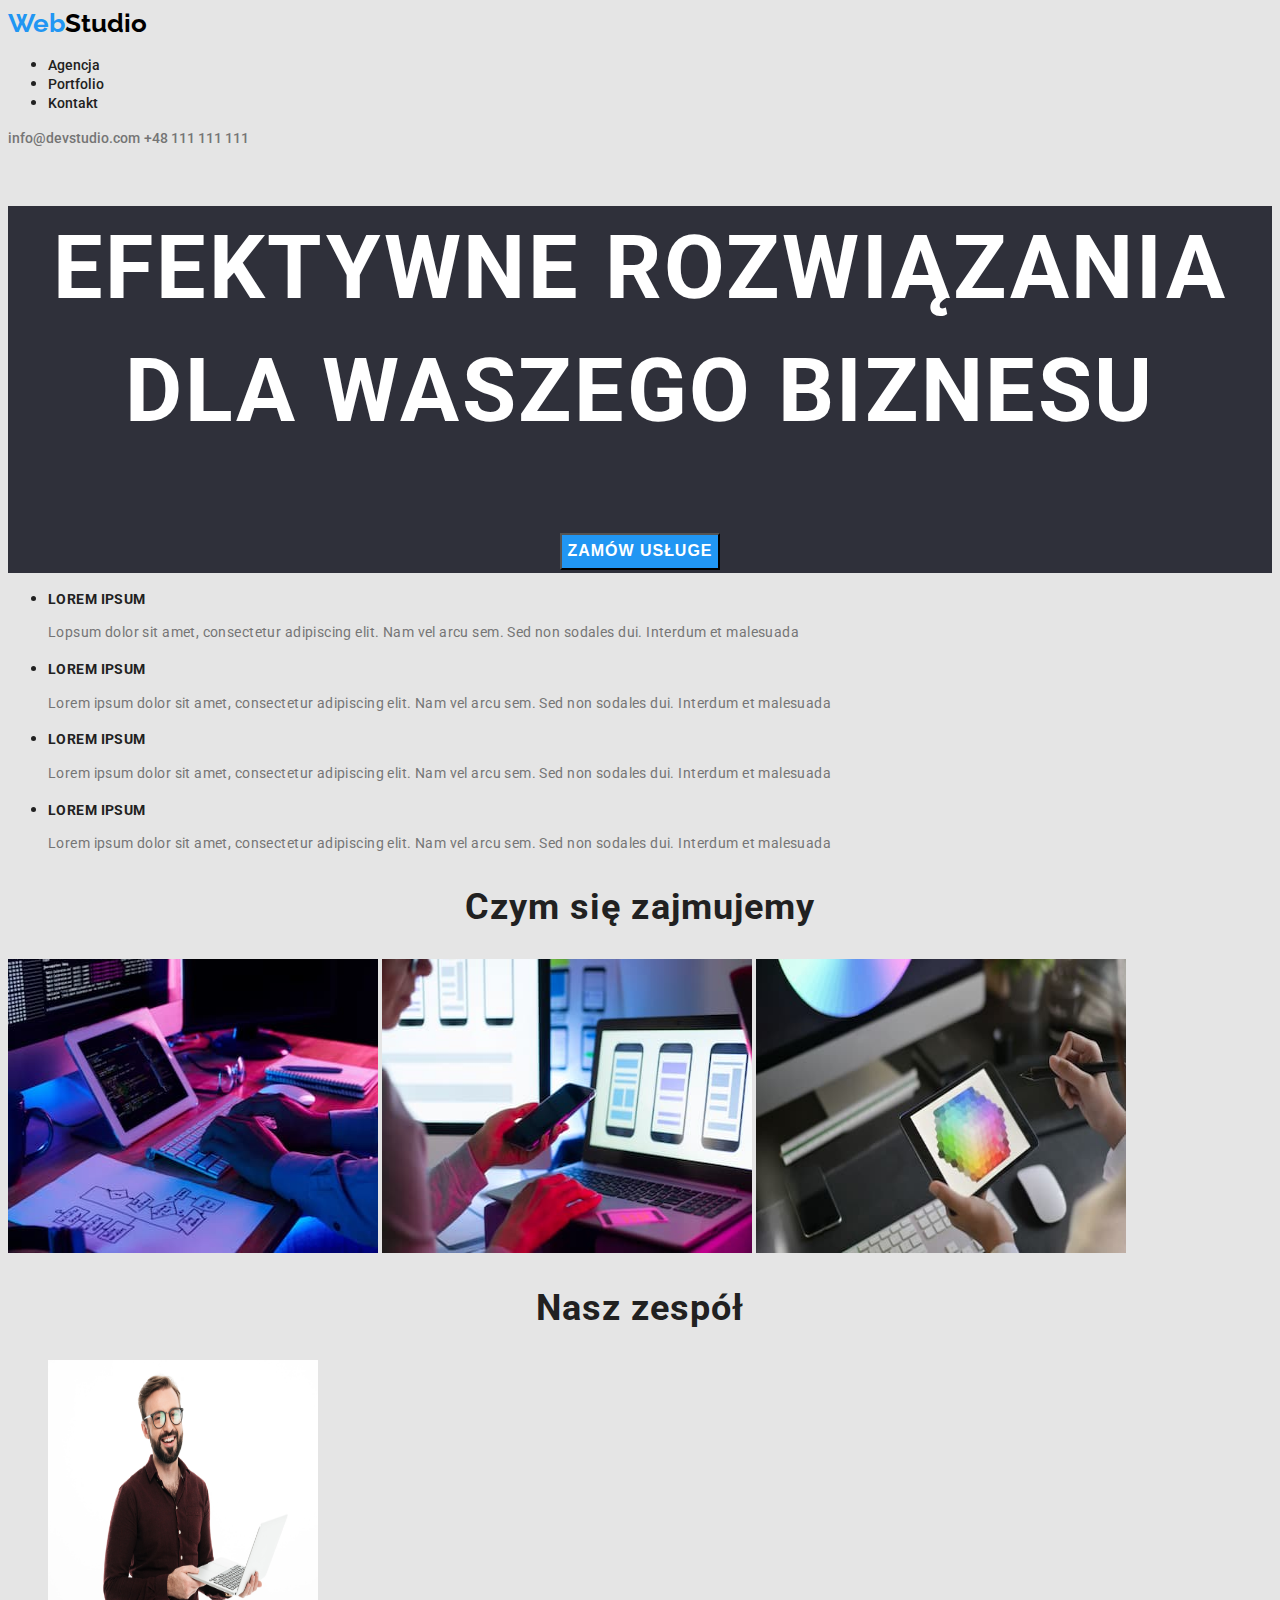
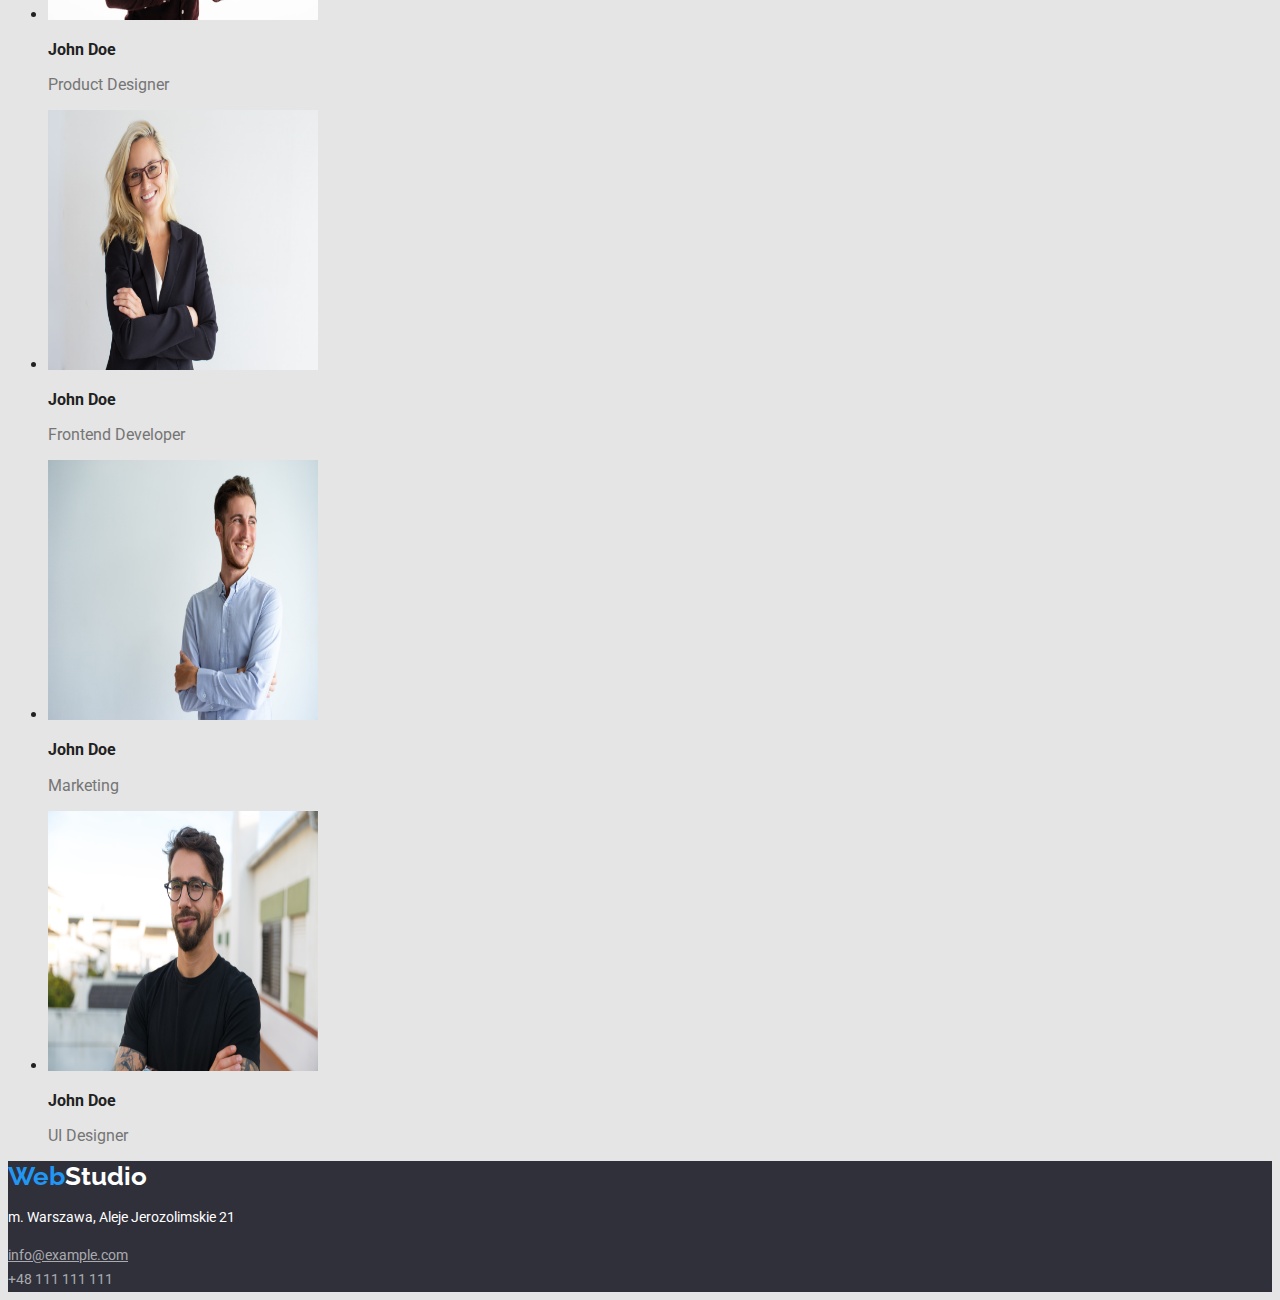
<file: index.html>
<!DOCTYPE html>
<html lang="pl">
  <head>
    <meta charset="UTF-8" />
    <meta http-equiv="X-UA-Compatible" content="IE=edge" />
    <meta name="viewport" content="width=device-width, initial-scale=1.0" />
    <title>Homework 1</title>
    <link rel="preconnect" href="https://fonts.googleapis.com" />
    <link rel="preconnect" href="https://fonts.gstatic.com" crossorigin />
    <link
      href="https://fonts.googleapis.com/css2?family=Raleway:wght@700&family=Roboto:wght@400;500;700;900&display=swap"
      rel="stylesheet"
    />
    <link rel="stylesheet" href="css/styles.css" />
  </head>
  <body>
    <header>
      <a class="logo" href="./index.html"
        ><span class="logo-web">Web</span>Studio</a
      >
      <nav>
        <ul>
          <li><a class="navigation" href="agencja">Agencja</a></li>
          <li><a class="navigation" href="portfolio">Portfolio</a></li>
          <li><a class="navigation" href="kontakt">Kontakt</a></li>
        </ul>
      </nav>
      <a class="contacts" href="mailto:info@devstudio.com">
        info@devstudio.com</a
      >
      <a class="contacts" href="tel:+48111111111"> +48 111 111 111</a>
    </header>
    <main>
      <section class="wrapper">
        <h1>EFEKTYWNE ROZWIĄZANIA DLA WASZEGO BIZNESU</h1>
        <button class="button-item" type="button">ZAMÓW USŁUGE</button>
      </section>
      <section>
        <ul>
          <li>
            <h3 class="list">LOREM IPSUM</h3>
            <p class="list-items">
              Lopsum dolor sit amet, consectetur adipiscing elit. Nam vel arcu
              sem. Sed non sodales dui. Interdum et malesuada
            </p>
          </li>
          <li>
            <h3 class="list">LOREM IPSUM</h3>
            <p class="list-items">
              Lorem ipsum dolor sit amet, consectetur adipiscing elit. Nam vel
              arcu sem. Sed non sodales dui. Interdum et malesuada
            </p>
          </li>
          <li>
            <h3 class="list">LOREM IPSUM</h3>
            <p class="list-items">
              Lorem ipsum dolor sit amet, consectetur adipiscing elit. Nam vel
              arcu sem. Sed non sodales dui. Interdum et malesuada
            </p>
          </li>
          <li>
            <h3 class="list">LOREM IPSUM</h3>
            <p class="list-items">
              Lorem ipsum dolor sit amet, consectetur adipiscing elit. Nam vel
              arcu sem. Sed non sodales dui. Interdum et malesuada
            </p>
          </li>
        </ul>
      </section>
      <section>
        <h2 class="description">Czym się zajmujemy</h2>
        <img
          src="images/photo1.jpg"
          width="370"
          height="294"
          alt="programming"
        />
        <img
          src="images/photo2.jpg"
          width="370"
          height="294"
          alt="smartphone and laptop"
        />
        <img
          src="images/photo3.jpg"
          width="370"
          height="294"
          alt="colors checking"
        />
      </section>
      <section>
        <h2 class="description">Nasz zespół</h2>
        <ul>
          <li>
            <img
              src="images/photo4.jpg"
              width="270"
              height="260"
              alt="photo of a man"
            />
            <h3 class="employees">John Doe</h3>
            <p class="employees-description">Product Designer</p>
          </li>

          <li>
            <img
              src="images/photo5.jpg"
              width="270"
              height="260"
              alt="photo of a woman"
            />
            <h3 class="employees">John Doe</h3>
            <p class="employees-description">Frontend Developer</p>
          </li>
          <li>
            <img
              src="images/photo6.jpg"
              width="270"
              height="260"
              alt="photo of a man"
            />
            <h3 class="employees">John Doe</h3>
            <p class="employees-description">Marketing</p>
          </li>
          <li>
            <img
              src="images/photo7.jpg"
              width="270"
              height="260"
              alt="photo of a man"
            />
            <h3 class="employees">John Doe</h3>
            <p class="employees-description">UI Designer</p>
          </li>
        </ul>
      </section>
    </main>
    <footer class="footer">
      <a class="logo-footer" href="./index.html"
        ><span class="logo-web">Web</span>Studio</a
      >
      <address>
        <p class="address">m. Warszawa, Aleje Jerozolimskie 21</p>
        <a class="contacts-footer" href="mailto:info@example.com">
          <span class="contacts-mail">info@example.com</span></a
        >
        <br />
        <a class="contacts-footer" href="tel:+48111111111"> +48 111 111 111</a>
        <br />
      </address>
    </footer>
  </body>
</html>
</file>
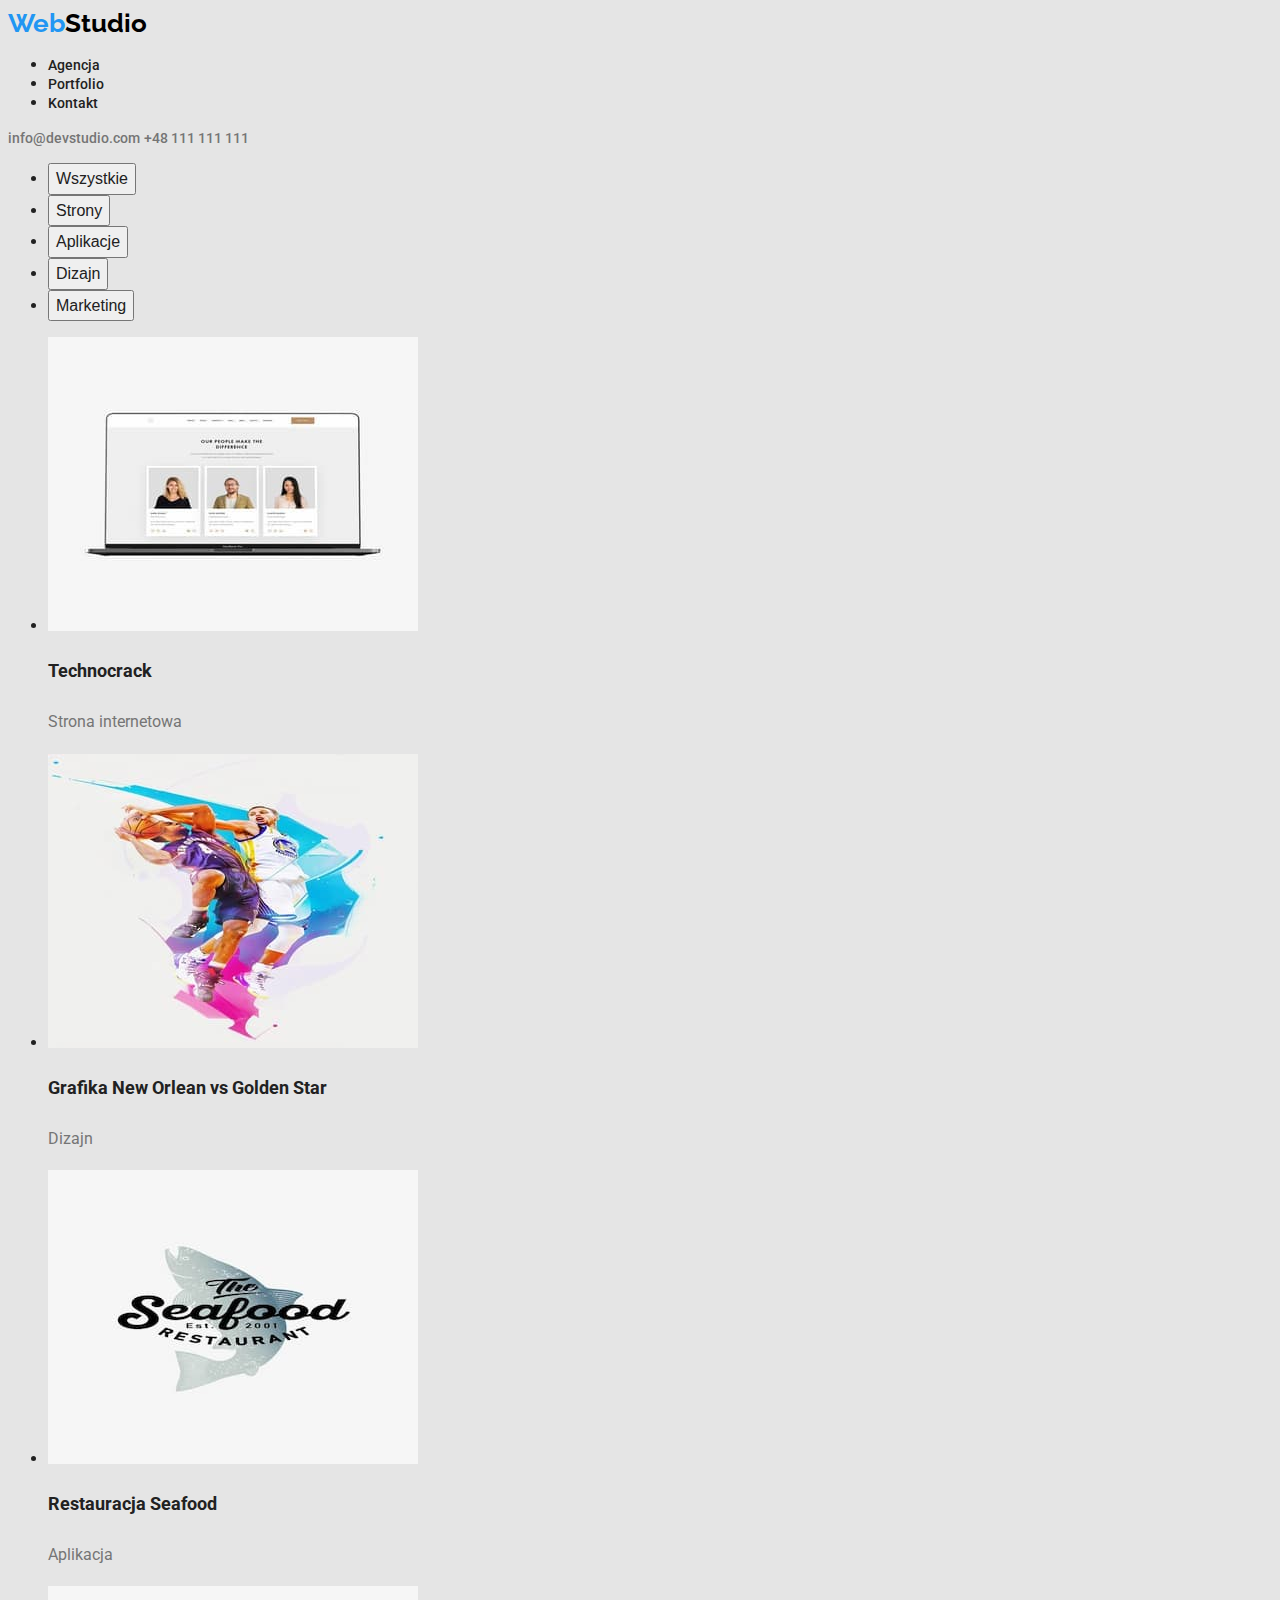
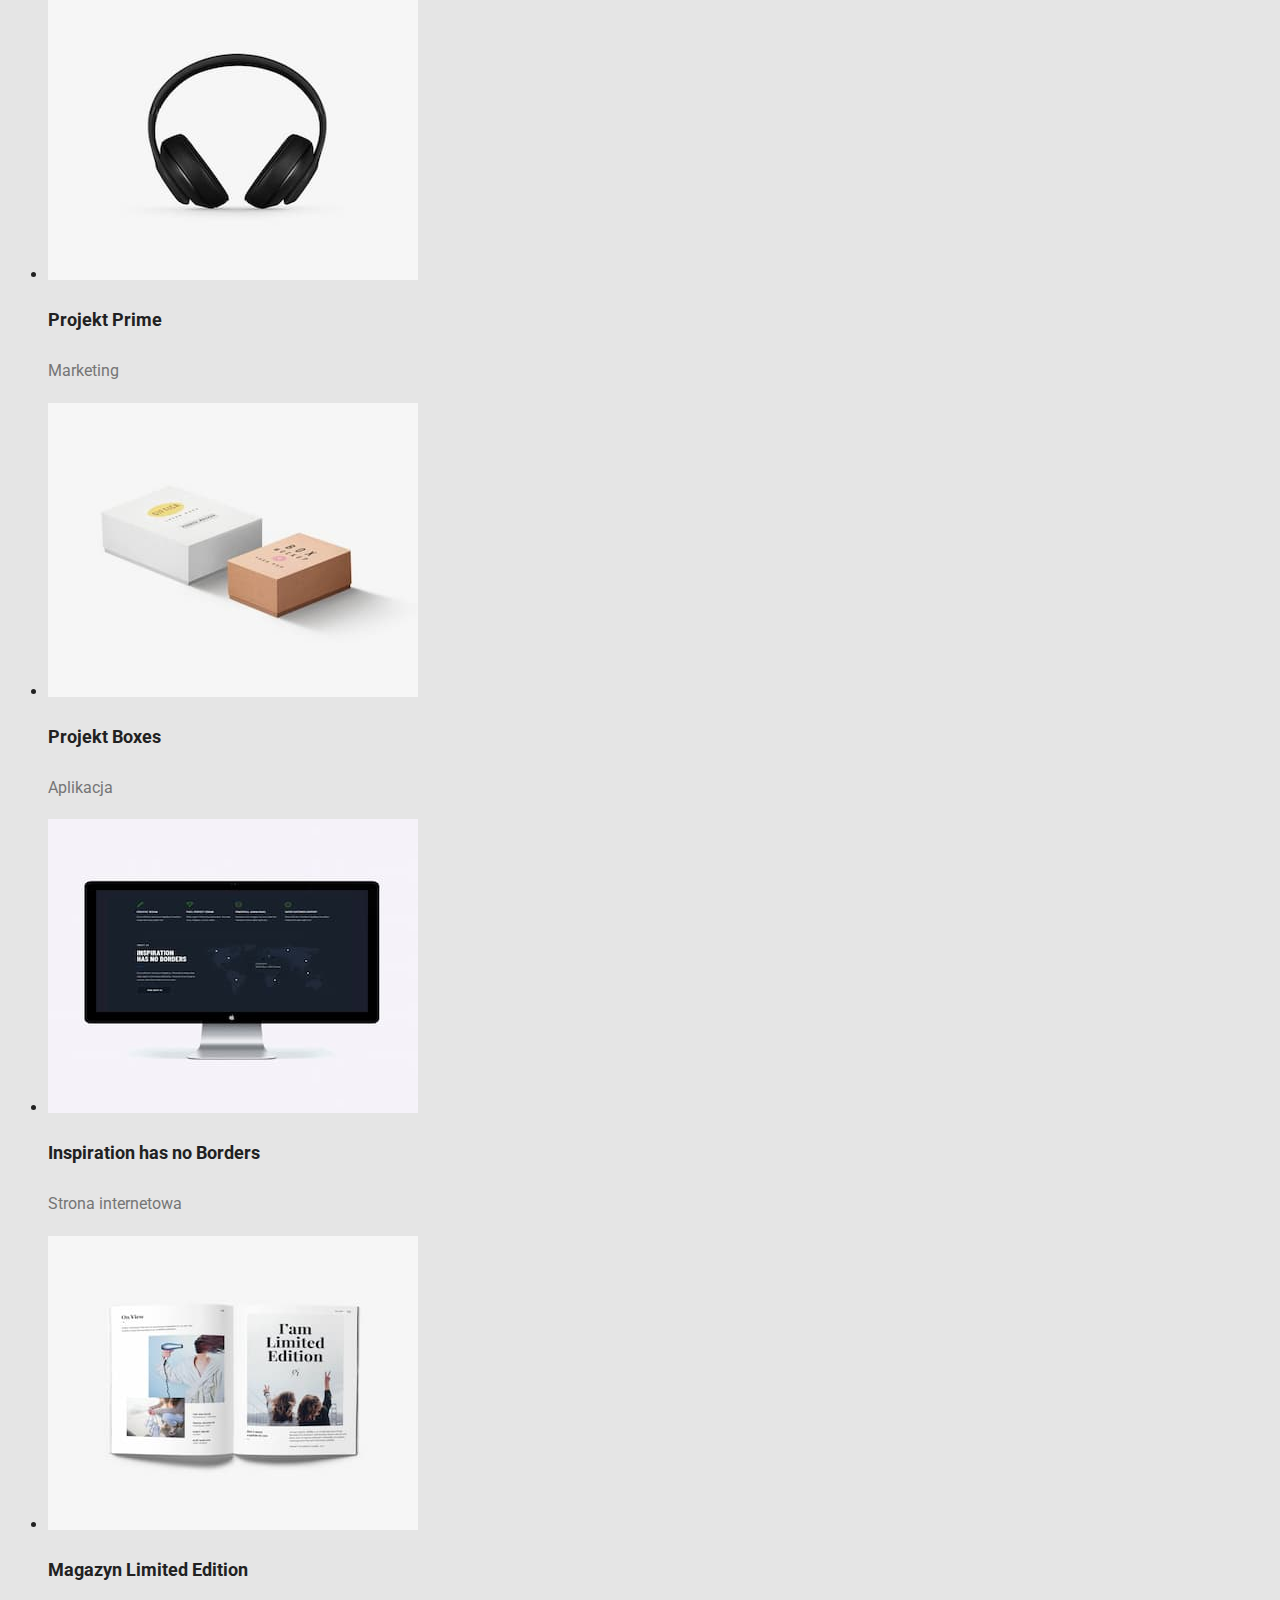
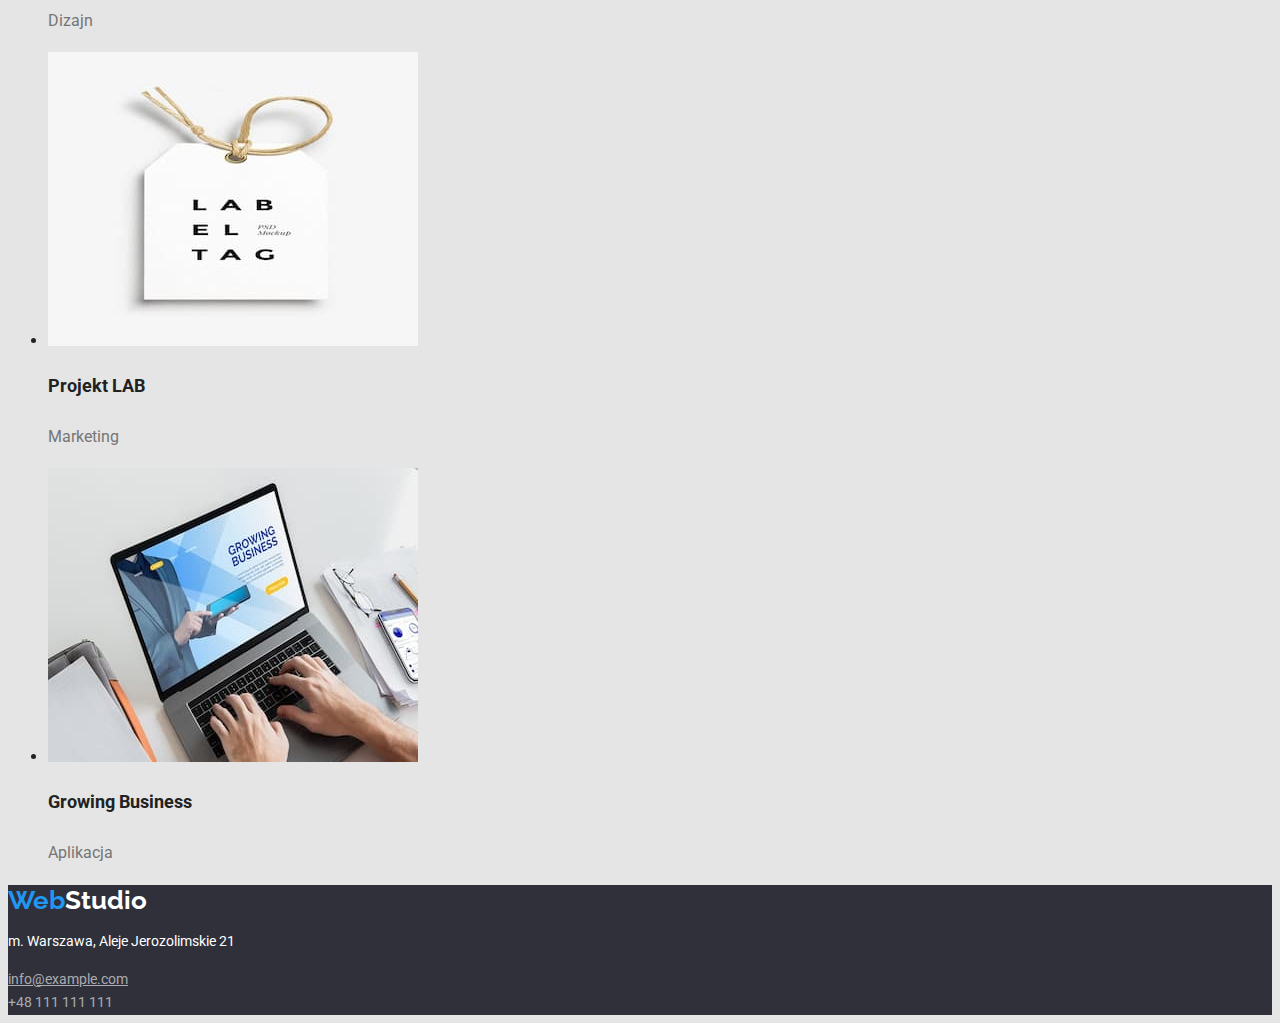
<file: portfolio.html>
<!DOCTYPE html>
<html lang="pl">
  <head class="head">
    <meta charset="UTF-8" />
    <meta http-equiv="X-UA-Compatible" content="IE=edge" />
    <meta name="viewport" content="width=device-width, initial-scale=1.0" />
    <title>Homework 2</title>
    <link rel="preconnect" href="https://fonts.googleapis.com" />
    <link rel="preconnect" href="https://fonts.gstatic.com" crossorigin />
    <link
      href="https://fonts.googleapis.com/css2?family=Raleway:wght@700&family=Roboto:wght@400;500;700;900&display=swap"
      rel="stylesheet"
    />
    <link rel="stylesheet" href="css/styles.css" />
  </head>
  <body>
    <header>
      <a class="logo" href="./portfolio.html"
        ><span class="logo-web">Web</span>Studio</a
      >
      <nav>
        <ul>
          <li><a class="navigation" href="agencja">Agencja</a></li>
          <li><a class="navigation" href="portfolio">Portfolio</a></li>
          <li><a class="navigation" href="kontakt">Kontakt</a></li>
        </ul>
      </nav>
      <a class="contacts" href="mailto:info@devstudio.com">
        info@devstudio.com</a
      >
      <a class="contacts" href="tel:+48111111111"> +48 111 111 111</a>
    </header>
    <main>
      <section>
        <ul>
          <li><button class="categories" type="button">Wszystkie</button></li>
          <li><button class="categories" type="button">Strony</button></li>
          <li><button class="categories" type="button">Aplikacje</button></li>
          <li><button class="categories" type="button">Dizajn</button></li>
          <li><button class="categories" type="button">Marketing</button></li>
        </ul>
      </section>
      <section>
        <ul>
          <li>
            <img src="images/picture1.jpg" width: 370px; height: 294px;
            alt="computer" />
            <h3 class="list-primary-name">Technocrack</h3>
            <p class="list-primary-items">Strona internetowa</p>
          </li>
          <li>
            <img src="images/picture2.jpg" width: 370px; height: 294px; alt="
            basketball players" />
            <h3 class="list-primary-name">Grafika New Orlean vs Golden Star</h3>
            <p class="list-primary-items">Dizajn</p>
          </li>
          <li>
            <img src="images/picture3.jpg" width: 370px; height: 294px;
            alt="logo" />
            <h3 class="list-primary-name">Restauracja Seafood</h3>
            <p class="list-primary-items">Aplikacja</p>
          </li>
          <li>
            <img src="images/picture4.jpg" width: 370px; height: 294px;
            alt="headphones" />
            <h3 class="list-primary-name">Projekt Prime</h3>
            <p class="list-primary-items">Marketing</p>
          </li>
          <li>
            <img src="images/picture5.jpg" width: 370px; height: 294px;
            alt="boxes"/>
            <h3 class="list-primary-name">Projekt Boxes</h3>
            <p class="list-primary-items">Aplikacja</p>
          </li>
          <li>
            <img src="images/picture6.jpg" width: 370px; height: 294px;
            alt="computer" />
            <h3 class="list-primary-name">Inspiration has no Borders</h3>
            <p class="list-primary-items">Strona internetowa</p>
          </li>
          <li>
            <img src="images/picture7.jpg" width: 370px; height: 294px;
            alt="newspaper" />
            <h3 class="list-primary-name">Magazyn Limited Edition</h3>
            <p class="list-primary-items">Dizajn</p>
          </li>
          <li>
            <img src="images/picture8.jpg" width: 370px; height: 294px;
            alt="labeltag" />
            <h3 class="list-primary-name">Projekt LAB</h3>
            <p class="list-primary-items">Marketing</p>
          </li>
          <li>
            <img src="images/picture9.jpg" width: 370px; height: 294px;
            alt="computer" />
            <h3 class="list-primary-name">Growing Business</h3>
            <p class="list-primary-items">Aplikacja</p>
          </li>
        </ul>
      </section>
    </main>
    <footer class="footer">
      <a class="logo-footer" href="./portfolio.html"
        ><span class="logo-web">Web</span>Studio</a
      >
      <address>
        <p class="address">m. Warszawa, Aleje Jerozolimskie 21</p>
        <a class="contacts-footer" href="mailto:info@example.com">
          <span class="contacts-mail">info@example.com</span></a
        >
        <br />
        <a class="contacts-footer" href="tel:+48111111111"> +48 111 111 111</a>
        <br />
      </address>
    </footer>
  </body>
</html>
</file>
<file: css/styles.css>
body {
  font-family: "Roboto", sans-serif;
  color: #212121;
  background-color: #e5e5e5;
}
:root {
  --brand-color: #212121;
}
.head {
  background-color: #ffffff;
}
.logo {
  text-decoration: none;
  font-family: "Raleway";
  font-style: normal;
  font-weight: 700;
  font-size: 26px;
  line-height: 1.2;
  color: #000000;
}
.logo-web {
  color: #2196f3;
}
.navigation {
  text-decoration: none;
  font-weight: 500;
  font-size: 14px;
  line-height: 1.1;
  color: var(--brand-color);
}
.navigation:hover {
  color: #2196f3;
}
.navigation:focus {
  color: #2196f3;
}
.contacts {
  text-decoration: none;
  font-weight: 500;
  font-size: 14px;
  line-height: 1.1;
  color: #757575;
}
.contacts:hover {
  color: #2196f3;
}
.contacts:focus {
  color: #2196f3;
}
.categories {
  font-weight: 500;
  font-size: 16px;
  line-height: 1.6;
  text-align: center;
  color: var(--brand-color);
  cursor: pointer;
}
.categories:hover {
  background-color: #2196f3;
  color: #ffffff;
}
.categories:focus {
  background-color: #2196f3;
  color: #ffffff;
}
.list-primary-name {
  font-style: normal;
  font-weight: 700;
  font-size: 18px;
  line-height: 2;
  color: var(--brand-color);
}
.list-primary-items {
  font-weight: 400;
  font-size: 16px;
  line-height: 1.9;
  color: #757575;
}
.footer {
  background-color: #2f303a;
  text-decoration: none;
}
.logo-footer {
  text-decoration: none;
  font-family: "Raleway";
  font-style: normal;
  font-weight: 700;
  font-size: 26px;
  line-height: 1.2;
  color: #ffffff;
}
.address {
  font-family: "Roboto";
  font-style: normal;
  font-weight: 400;
  font-size: 14px;
  line-height: 1.7;
  color: #ffffff;
}
.contacts-footer {
  text-decoration: none;
  font-family: "Roboto";
  font-style: normal;
  font-weight: 400;
  font-size: 14px;
  line-height: 1.7;
  color: rgba(255, 255, 255, 0.6);
}
.contacts-footer:hover {
  color: #2196f3;
}
.contacts-footer:focus {
  color: #2196f3;
}
.contacts-mail {
  text-decoration-line: underline;
}
.wrapper {
  background: #2f303a;
  color: #ffffff;
  font-weight: 900;
  font-size: 44px;
  line-height: 1.4;
  text-align: center;
  letter-spacing: 0.06em;
  text-transform: uppercase;
}
.button-item {
  background: #2196f3;
  font-weight: 700;
  font-size: 16px;
  line-height: 1.9;
  align-items: center;
  text-align: center;
  letter-spacing: 0.06em;
  color: #ffffff;
}
.list {
  font-weight: 700;
  font-size: 14px;
  line-height: 1.1;
  letter-spacing: 0.03em;
  text-transform: uppercase;
  color: var(--brand-color);
}
.list-items {
  font-weight: 400;
  font-size: 14px;
  line-height: 1.7;
  letter-spacing: 0.03em;
  color: #757575;
}
.description {
  font-weight: 700;
  font-size: 36px;
  line-height: 1.2;
  text-align: center;
  letter-spacing: 0.03em;
  color: var(--brand-color);
}
.employees {
  font-size: 16px;
  line-height: 1.2;
  color: var(--brand-color);
}
.employees-description {
  font-size: 16px;
  line-height: 1.2;
  color: #757575;
}
</file>
